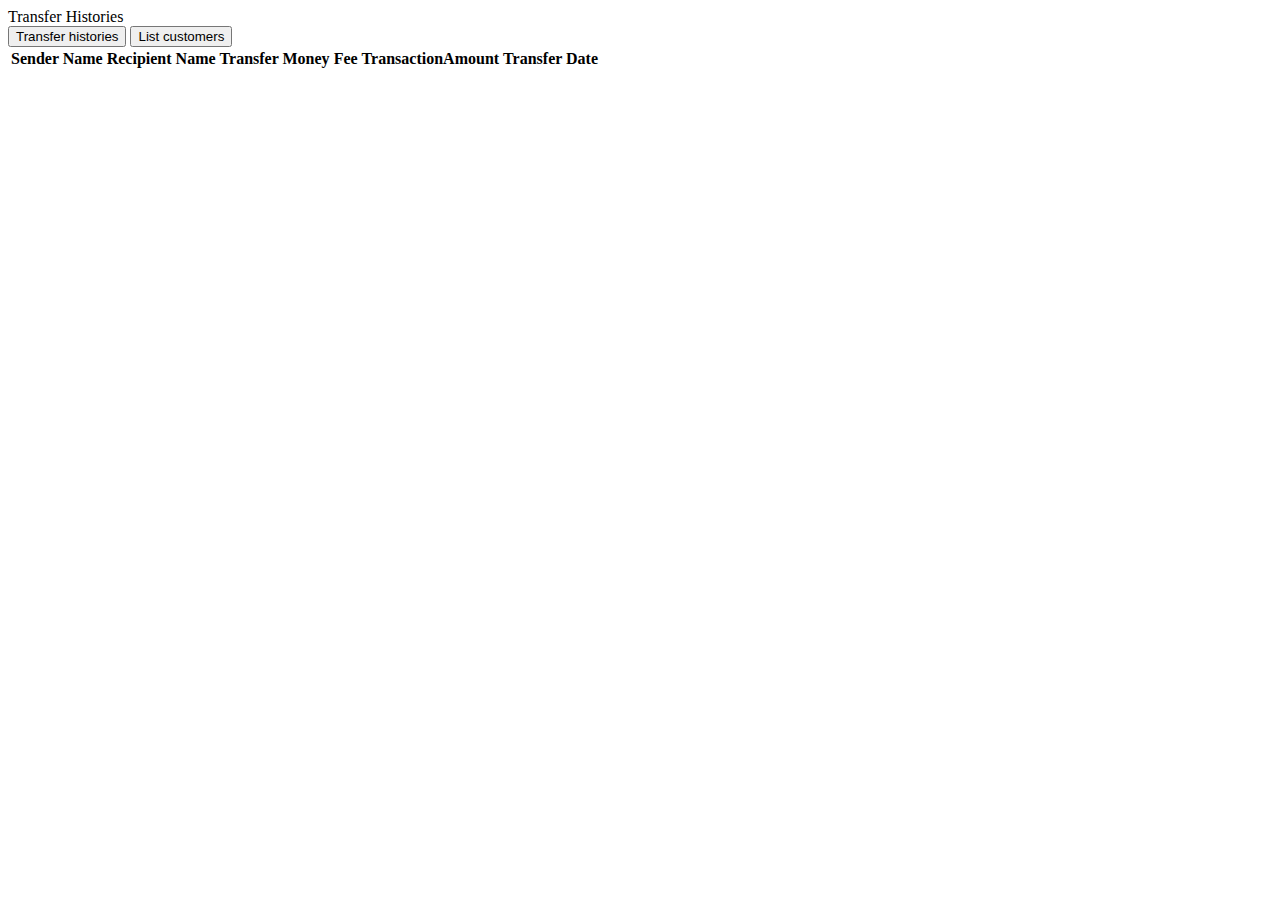
<file: src/main/webapp/WEB-INF/views/customer/histories.html>
<!DOCTYPE html>
<html lang="en" xmlns:th="http://www.thymeleaf.org">
<head>
  <title>Histories</title>
  <th:block th:replace="layout/head :: head"/>
</head>
<body>
<div class="container-fluid">
  <header>
    <nav class="navbar bg-body-tertiary">
      <div class="container-fluid">
        <a class="navbar-brand">Transfer Histories</a>
        <div class="d-flex" style="gap: 10px;">
          <button class="btn btn-outline-light" type="button">
            <i class="fas fa-history"></i>
            Transfer histories
          </button>
          <a href="/customers">
            <button class="btn btn-outline-light" type="button">
              <i class="far fa-plus-square"></i>
              List customers
            </button>
          </a>
        </div>
      </div>
    </nav>
  </header>

  <div class="content">
    <table class="table table-hover">
      <thead>
      <tr>
        <th>Sender Name</th>
        <th>Recipient Name</th>
        <th>Transfer Money</th>
        <th>Fee</th>
        <th>TransactionAmount</th>
        <th>Transfer Date</th>
      </tr>
      </thead>
      <tbody>
      <th:block th:each="item : ${historyList}">
        <tr>
          <td th:text="${item.sender.fullName}"></td>
          <td th:text="${item.recipient.fullName}"></td>
          <td th:text="${item.transferAmount}"></td>
          <td th:text="${item.fee}"></td>
          <td th:text="${item.transactionAmount}"></td>
          <td th:text="${#dates.format(item.transactionDate, 'dd-MM-yyyy HH:mm:ss')}"></td>
        </tr>
      </th:block>
      </tbody>
    </table>
  </div>
</div>

</body>
</html>
</file>
